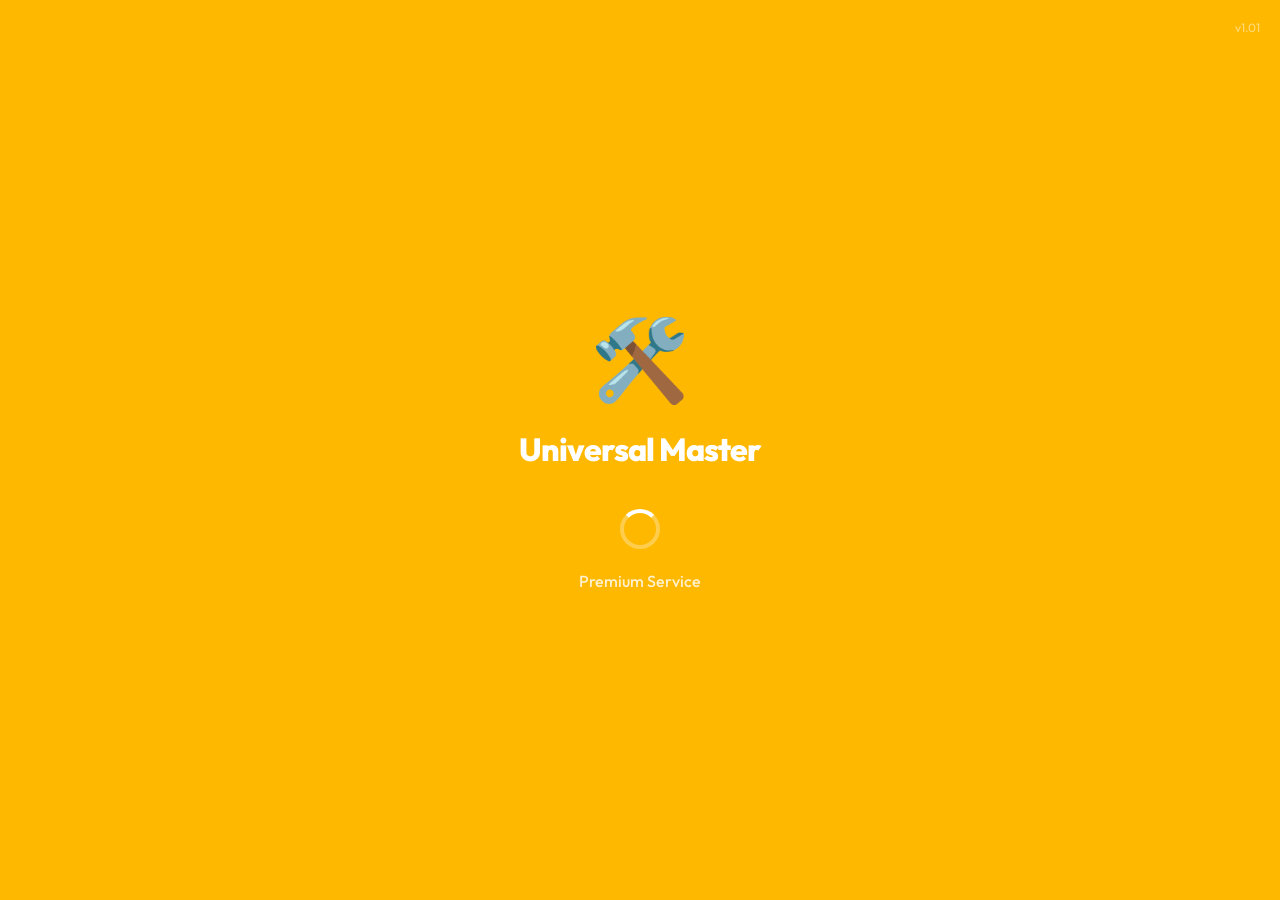
<file: assets/index.html>
<!DOCTYPE html>
<html lang="en">
<head>
    <meta charset="UTF-8">
    <meta name="viewport" content="width=device-width, initial-scale=1.0, maximum-scale=1.0, user-scalable=no">
    <title>Universal Master - Premium Auth</title>
    <script src="https://telegram.org/js/telegram-web-app.js"></script>
    <link rel="preconnect" href="https://fonts.googleapis.com">
    <link rel="preconnect" href="https://fonts.gstatic.com" crossorigin>
    <link href="https://fonts.googleapis.com/css2?family=Outfit:wght@300;400;600;700&display=swap" rel="stylesheet">
  <script type="module" crossorigin src="/assets/index-3KxzimWG.js"></script>
  <link rel="stylesheet" crossorigin href="/assets/index-BThJdZw-.css">
</head>
<body>
    <div id="app">
        <!-- Screens will be injected here -->
        <div id="screen-container"></div>
    </div>
</body>
</html>
</file>
<file: assets/index-BThJdZw-.css>
:root{--primary: #FFB800;--primary-dark: #E6A600;--background: #FFFFFF;--text-main: #1F1F1F;--text-muted: #8E8E93;--accent: #F2F2F7;--white: #FFFFFF;--radius-lg: 24px;--radius-md: 16px;--shadow: 0 10px 30px rgba(255, 184, 0, .15)}*{margin:0;padding:0;box-sizing:border-box;font-family:Outfit,-apple-system,BlinkMacSystemFont,Segoe UI,Roboto,Helvetica,Arial,sans-serif;-webkit-tap-highlight-color:transparent}body{background-color:var(--background);color:var(--text-main);overflow:hidden;height:100vh;width:100vw}#app{height:100%;width:100%;max-width:450px;margin:0 auto;position:relative;background-color:var(--white)}#screen-container{height:100%;width:100%;display:flex;overflow-x:hidden}.screen{min-width:100%;height:100%;display:flex;flex-direction:column;padding:40px 24px;transition:transform .4s cubic-bezier(.4,0,.2,1);position:relative}.screen.active{transform:translate(0)}.screen.next{transform:translate(100%)}.screen.prev{transform:translate(-100%)}h1{font-size:32px;font-weight:700;margin-bottom:12px;line-height:1.2}p{font-size:16px;color:var(--text-muted);line-height:1.5}.illustration{flex:1;display:flex;align-items:center;justify-content:center;max-height:50%}.illustration img{max-width:100%;max-height:300px;object-fit:contain}.content{margin-top:20px;text-align:center}.footer{margin-top:auto;width:100%}.btn-primary{background-color:var(--primary);color:var(--white);border:none;padding:18px;border-radius:var(--radius-md);font-size:18px;font-weight:600;width:100%;cursor:pointer;box-shadow:var(--shadow);transition:all .2s ease;display:flex;align-items:center;justify-content:center;gap:8px}.btn-primary:active{transform:scale(.98);background-color:var(--primary-dark)}.btn-outline{background-color:transparent;color:var(--text-main);border:2px solid var(--accent);padding:16px;border-radius:var(--radius-md);font-size:18px;font-weight:600;width:100%;cursor:pointer;margin-top:12px}.tabs{display:flex;background-color:var(--accent);padding:6px;border-radius:var(--radius-md);margin-bottom:32px}.tab{flex:1;padding:12px;text-align:center;font-weight:600;border-radius:12px;cursor:pointer;transition:all .3s ease}.tab.active{background-color:var(--white);box-shadow:0 4px 12px #0000000d}.input-group{margin-bottom:24px;text-align:left}.input-group label{display:block;font-size:14px;font-weight:600;margin-bottom:8px;color:var(--text-main)}.input-group input{width:100%;padding:16px;border:2px solid var(--accent);border-radius:var(--radius-md);font-size:16px;outline:none;transition:border-color .3s ease}.input-group input:focus{border-color:var(--primary)}.splash{background-color:var(--primary);position:fixed;top:0;left:0;width:100%;height:100%;z-index:1000;display:flex;flex-direction:column;align-items:center;justify-content:center;color:var(--white);transition:opacity .5s ease,visibility .5s ease}.splash.hidden{opacity:0;visibility:hidden}.splash-logo{font-size:80px;margin-bottom:20px;animation:bounce 2s infinite ease-in-out}.splash-title{font-size:32px;font-weight:800;letter-spacing:-1px}.splash-loader{width:40px;height:40px;border:4px solid rgba(255,255,255,.3);border-top:4px solid var(--white);border-radius:50%;margin-top:40px;animation:rotate 1s linear infinite}@keyframes bounce{0%,to{transform:translateY(0)}50%{transform:translateY(-20px)}}@keyframes rotate{0%{transform:rotate(0)}to{transform:rotate(360deg)}}.paging-dots{display:flex;gap:8px;justify-content:center;margin-bottom:24px}.dot{width:8px;height:8px;border-radius:50%;background-color:var(--accent);transition:all .3s ease}.dot.active{width:24px;border-radius:4px;background-color:var(--primary)}
</file>
